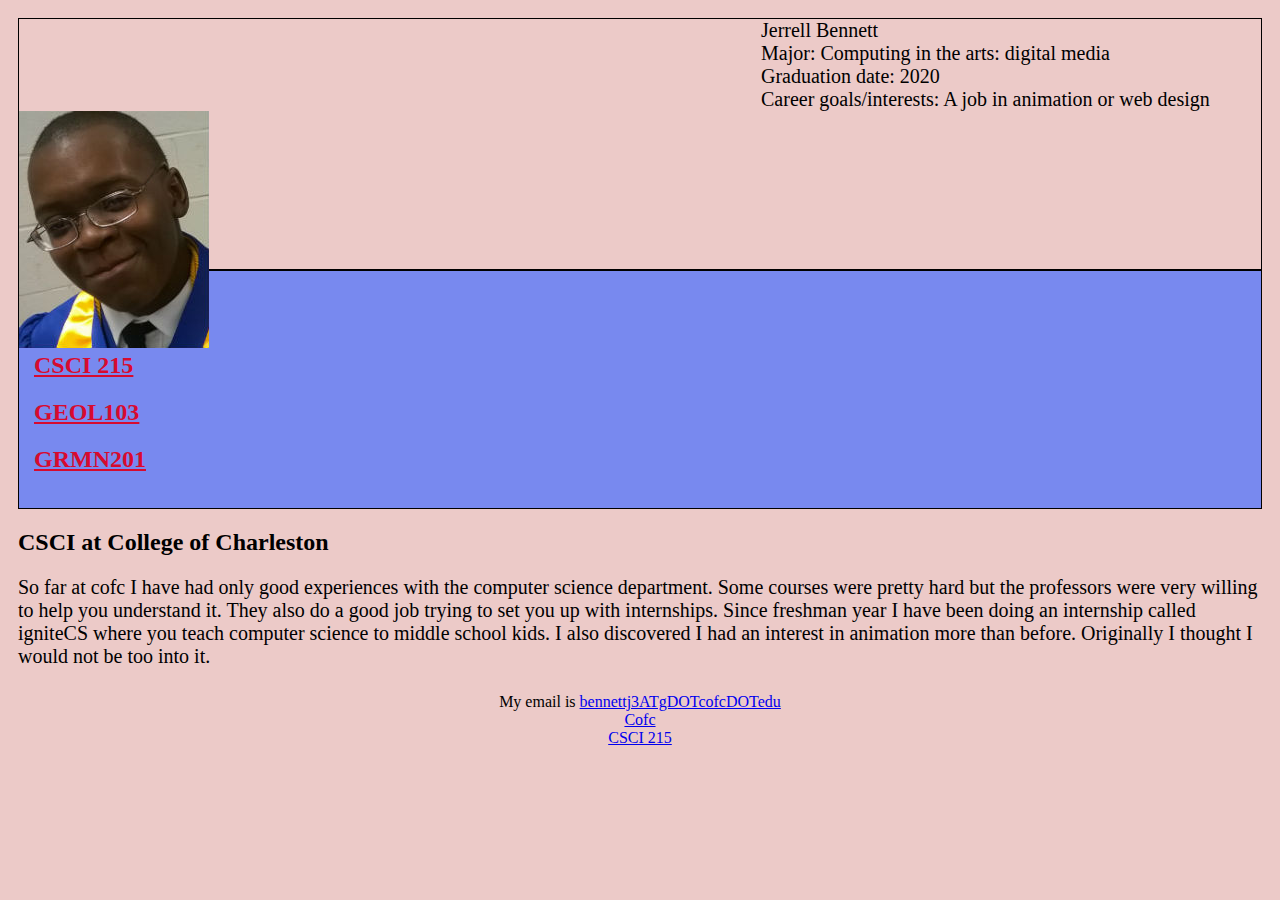
<file: Portfolio/index.html>
<!DOCTYPE html>
<html lang="en">
<head>
<title> Portfolio </title>
<meta charset="utf-8">
<link href="styling.css" rel="stylesheet">
</head>
<body>
        <header>
                <div id="righter">
                    Jerrell Bennett 
                    <br>
                    Major: Computing in the arts: digital media
                    <br>
                    Graduation date: 2020
                    <br>
                    Career goals/interests: A job in animation or web design
                </div>
            
                <div id="lefter">
                    <img src="headshot.jpg" alt="Me">
                </div>
            </header>
<section>
<div id="wrapper">
    <div id="constricter">
        <a href="page1/csci215.html"> <h2> CSCI 215 </h2></a>
        <a href="page2/geology.html"> <h2> GEOL103 </h2></a>
        <a href="page3/german.html"> <h2> GRMN201 </h2> </a>
    </div>
</div>
</section>
<h2> CSCI at College of Charleston </h2>
    <p> So far at cofc I have had only good experiences with the computer science department. Some courses were pretty hard but the professors were very willing to help you understand it. They also do a good job trying to set you up with internships. Since freshman year I have been doing an internship called igniteCS where you teach computer science to middle school kids. I also discovered I had an interest in animation more than before. Originally I thought I would not be too into it. </p>

<footer>
    My email is <a href="mailto:bennettj3@g.cofc.edu"> bennettj3ATgDOTcofcDOTedu </a><br>
    <a href="http://www.cofc.edu/"> Cofc </a> <br>
    <a href="https://github.com/CSCI-215-WebsiteProgramming"> CSCI 215 </a>
</footer>  
</body> 
 
</html>
</file>
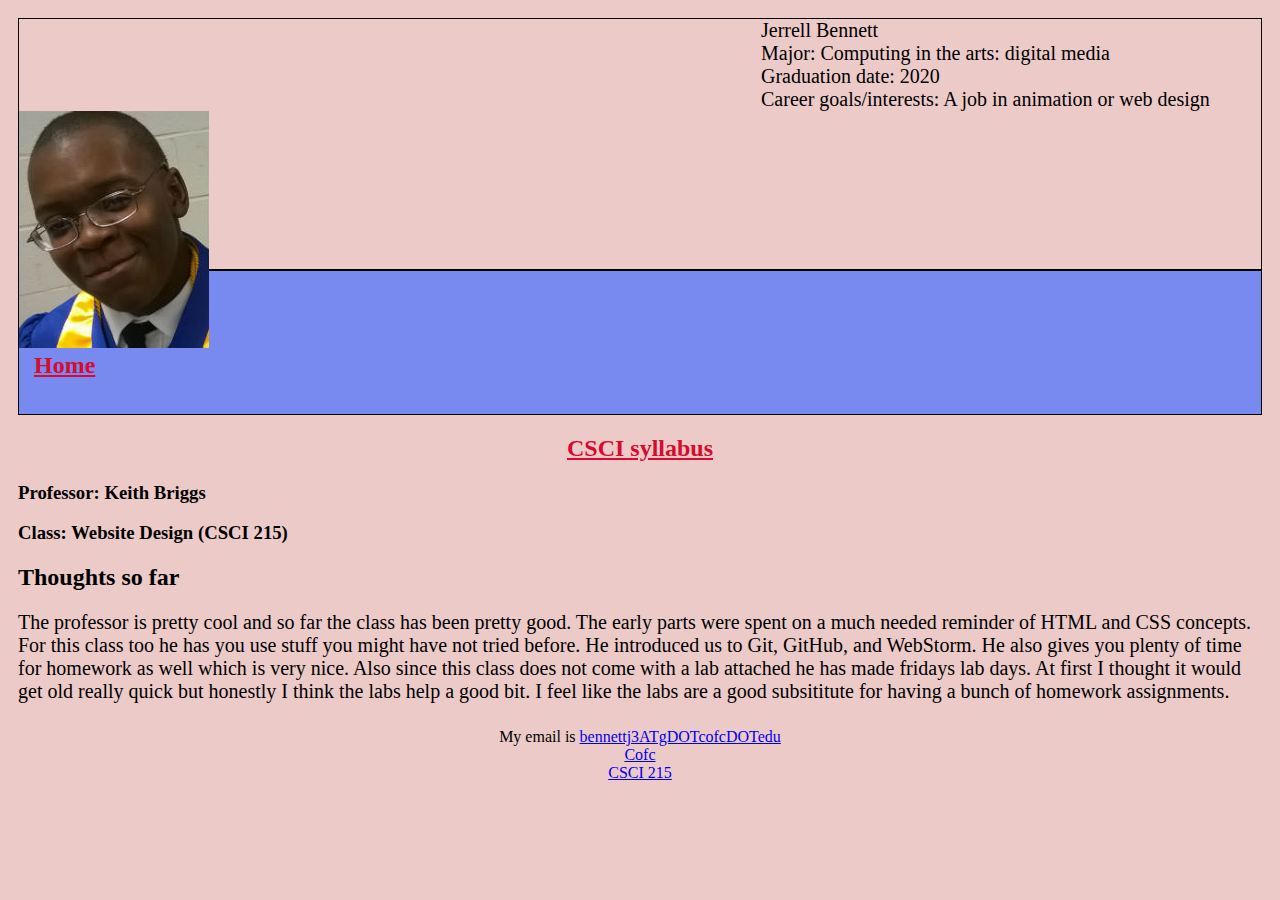
<file: Portfolio/page1/csci215.html>
<!DOCTYPE html>
<html lang="en">
<head>
<title> CSCI 215 </title>
<meta charset="utf-8">
<link href="styling.css" rel="stylesheet">
</head>
<body>
    <header>
        <div id="righter">
            Jerrell Bennett 
            <br>
            Major: Computing in the arts: digital media
            <br>
            Graduation date: 2020
            <br>
            Career goals/interests: A job in animation or web design
            </div>
            
            <div id="lefter">
            <img src="headshot.jpg" alt="mercy">
            </div>
    </header>
<section>
    <div id="wrapper">
        <div id="constricter2">
            <a href="../index.html"> <h2> Home </h2></a>
        </div>   
    </div>
    
    <div class="syllabi">
        <h2><a href="csci.pdf" target="_blank"> CSCI syllabus </a></h2>
    </div>
</section>
<h3> Professor: Keith Briggs </h3>
<h3> Class: Website Design (CSCI 215)</h3>
<h2> Thoughts so far </h2>
    <p> The professor is pretty cool and so far the class has been pretty good. The early parts were spent on a much needed reminder of HTML and CSS concepts. For this class too he has you use stuff you might have not tried before. He introduced us to Git, GitHub, and WebStorm. He also gives you plenty of time for homework as well which is very nice. Also since this class does not come with a lab attached he has made fridays lab days. At first I thought it would get old really quick but honestly I think the labs help a good bit. I feel like the labs are a good subsititute for having a bunch of homework assignments. </p>

<footer>
    My email is <a href="mailto:bennettj3@g.cofc.edu"> bennettj3ATgDOTcofcDOTedu </a><br>
    <a href="http://www.cofc.edu/"> Cofc </a> <br>
    <a href="https://github.com/CSCI-215-WebsiteProgramming"> CSCI 215 </a>
</footer>
</body> 
</html>
</file>
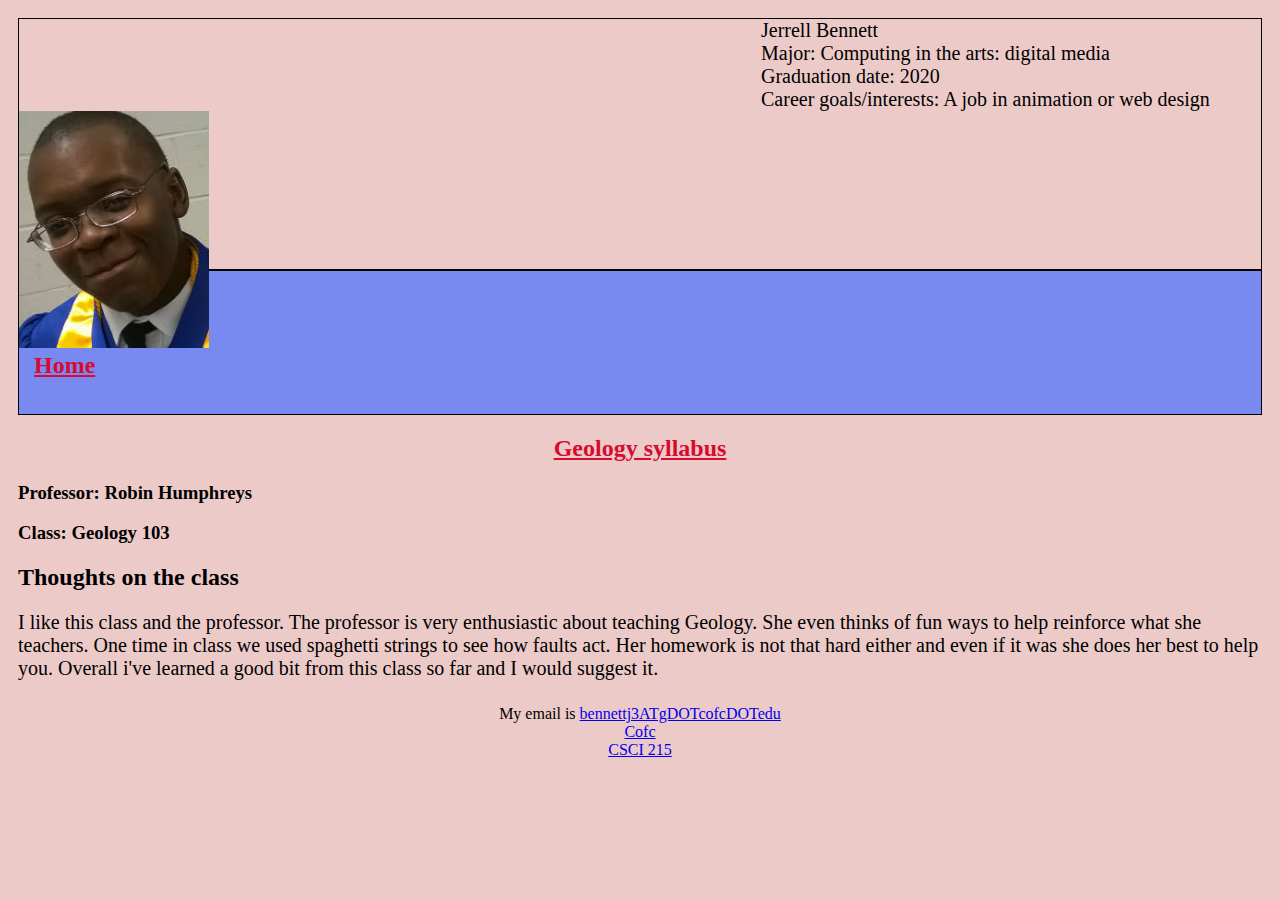
<file: Portfolio/page2/geology.html>
<!DOCTYPE html>
<html lang="en">
<head>
<title> Geology 103 </title>
<meta charset="utf-8">
<link href="styling.css" rel="stylesheet">
</head>
<body>
    <header>
       <div id="righter">
        Jerrell Bennett 
        <br>
        Major: Computing in the arts: digital media
        <br>
        Graduation date: 2020
        <br>
        Career goals/interests: A job in animation or web design
        </div>
            
        <div id="lefter">
        <img src="headshot.jpg" alt="Me">
        </div>
    </header>
<section>
    <div id="wrapper">
        <div id="constricter2">
            <a href="../index.html"> <h2> Home </h2></a>
        </div>
    </div>

    <div class="syllabi">
        <h2><a href="geo.pdf" target="_blank"> Geology syllabus </a></h2>
    </div>
</section>
<h3> Professor: Robin Humphreys </h3>
<h3> Class: Geology 103 </h3>
<h2> Thoughts on the class </h2>
    <p> I like this class and the professor. The professor is very enthusiastic about teaching Geology. She even thinks of fun ways to help reinforce what she teachers. One time in class we used spaghetti strings to see how faults act. Her homework is not that hard either and even if it was she does her best to help you. Overall i've learned a good bit from this class so far and I would suggest it. </p>
<footer>
    My email is <a href="mailto:bennettj3@g.cofc.edu"> bennettj3ATgDOTcofcDOTedu </a><br>
    <a href="http://www.cofc.edu/"> Cofc </a> <br>
    <a href="https://github.com/CSCI-215-WebsiteProgramming"> CSCI 215 </a>
</footer>  
</body>   
</html>
</file>
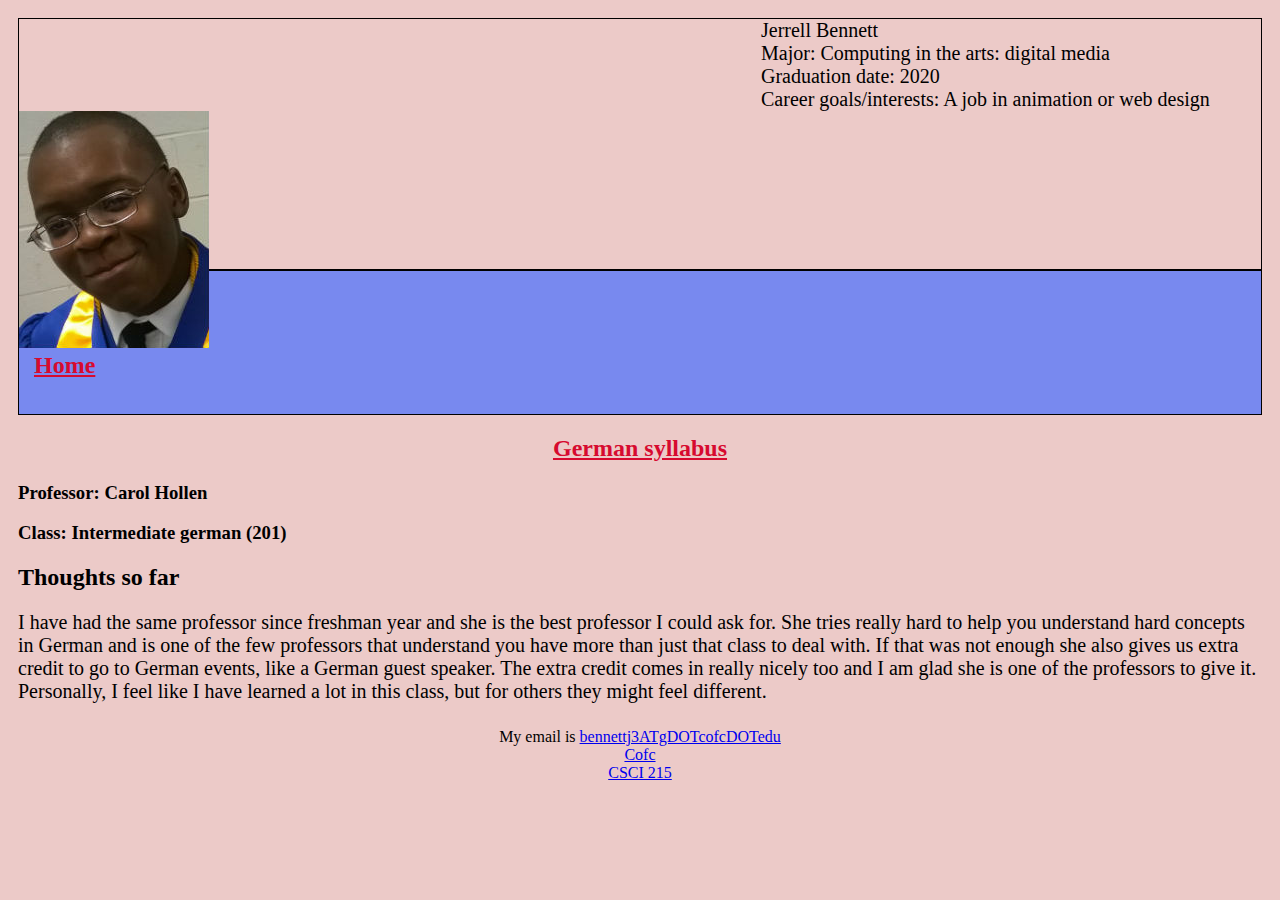
<file: Portfolio/page3/german.html>
<!DOCTYPE html>
<html lang="en">
<head>
<title> German 201 </title>
<meta charset="utf-8">
<link href="styling.css" rel="stylesheet">
</head>
<body>
    <header>
        <div id="righter">
            Jerrell Bennett 
            <br>
            Major: Computing in the arts: digital media
            <br>
            Graduation date: 2020
            <br>
            Career goals/interests: A job in animation or web design
            </div>
            
        <div id="lefter">
            <img src="headshot.jpg" alt="Me">
        </div>
     </header>
<section>
    <div id="wrapper">
        <div id="constricter2">
            <h2><a href="../index.html"> Home </a></h2>
        </div>
    </div>

    <div class="syllabi">
        <h2><a href="grmn.doc" target="_blank"> German syllabus </a></h2>
    </div>
</section>
<h3> Professor: Carol Hollen </h3>
<h3> Class: Intermediate german (201) </h3>
<h2> Thoughts so far </h2>
    <p> I have had the same professor since freshman year and she is the best professor I could ask for. She tries really hard to help you understand hard concepts in German and is one of the few professors that understand you have more than just that class to deal with. If that was not enough she also gives us extra credit to go to German events, like a German guest speaker. The extra credit comes in really nicely too and I am glad she is one of the professors to give it. Personally, I feel like I have learned a lot in this class, but for others they might feel different. </p>
<footer>    
    My email is <a href="mailto:bennettj3@g.cofc.edu"> bennettj3ATgDOTcofcDOTedu </a><br>        
    <a href="http://www.cofc.edu/"> Cofc </a> <br>        
    <a href="https://github.com/CSCI-215-WebsiteProgramming"> CSCI 215 </a>
</footer>
</body>   
</html>
</file>
<file: Portfolio/styling.css>
header {
    border: 1px solid black;
    padding-bottom: 250px;
}

#lefter {
    float: left;
    width: 750px;
}

#righter {
    float: right;
    width: 500px;
    font-size: 20px;
}

body {
    background-color: #ECCAC8;
    padding: 10px;
}

p {
    font-size: 20px;
}

#wrapper {
    background-color: #7889EF;
    padding: 5px;
    border: 1px solid black;
}

#wrapper a:hover {
    color: #A9605B;
}

#wrapper a {
    color: #D70A2F;
}

#constricter {
    width: 125px;
    padding: 10px;
}

#constricter a:hover {
    color: #A9605B;
}

#constricter a {
    color: #D70A2F;
}

#constricter2 {
    width: 65px;
    padding: 10px;
}

#constricter2 a:hover {
    color: #A9605B;
}

#constricter2 a {
    color: #D70A2F;
}

.syllabi {
    text-align: center;
}

.syllabi a {
    color: #D70A2F;
}

.syllabi a:hover {
    color: #3144BA;
}

footer {
    text-align: center;
    padding: 5px;
}

@media screen and (min-width: 1024px) {
    body {
        font-size: 100%;
    }
}
</file>
<file: Portfolio/page1/styling.css>
header {
    border: 1px solid black;
    padding-bottom: 250px;
}

#lefter {
    float: left;
    width: 750px;
}

#righter {
    float: right;
    width: 500px;
    font-size: 20px;
}

body {
    background-color: #ECCAC8;
    padding: 10px;
}

p {
    font-size: 20px;
}

#wrapper {
    background-color: #7889EF;
    padding: 5px;
    border: 1px solid black;
}

#wrapper a:hover {
    color: #A9605B;
}

#wrapper a {
    color: #D70A2F;
}

#constricter {
    width: 125px;
    padding: 10px;
}

#constricter a:hover {
    color: #A9605B;
}

#constricter a {
    color: #D70A2F;
}

#constricter2 {
    width: 65px;
    padding: 10px;
}

#constricter2 a:hover {
    color: #A9605B;
}

#constricter2 a {
    color: #D70A2F;
}

.syllabi {
    text-align: center;
}

.syllabi a {
    color: #D70A2F;
}

.syllabi a:hover {
    color: #3144BA;
}

footer {
    text-align: center;
    padding: 5px;
}

@media screen and (min-width: 1024px) {
    body {
        font-size: 100%;
    }
}
</file>
<file: Portfolio/page2/styling.css>
header {
    border: 1px solid black;
    padding-bottom: 250px;
}

#lefter {
    float: left;
    width: 750px;
}

#righter {
    float: right;
    width: 500px;
    font-size: 20px;
}

body {
    background-color: #ECCAC8;
    padding: 10px;
}

p {
    font-size: 20px;
}

#wrapper {
    background-color: #7889EF;
    padding: 5px;
    border: 1px solid black;
}

#wrapper a:hover {
    color: #A9605B;
}

#wrapper a {
    color: #D70A2F;
}

#constricter {
    width: 125px;
    padding: 10px;
}

#constricter a:hover {
    color: #A9605B;
}

#constricter a {
    color: #D70A2F;
}

#constricter2 {
    width: 65px;
    padding: 10px;
}

#constricter2 a:hover {
    color: #A9605B;
}

#constricter2 a {
    color: #D70A2F;
}

.syllabi {
    text-align: center;
}

.syllabi a {
    color: #D70A2F;
}

.syllabi a:hover {
    color: #3144BA;
}

footer {
    text-align: center;
    padding: 5px;
}

@media screen and (min-width: 1024px) {
    body {
        font-size: 100%;
    }
}
</file>
<file: Portfolio/page3/styling.css>
header {
    border: 1px solid black;
    padding-bottom: 250px;
}

#lefter {
    float: left;
    width: 750px;
}

#righter {
    float: right;
    width: 500px;
    font-size: 20px;
}

body {
    background-color: #ECCAC8;
    padding: 10px;
}

p {
    font-size: 20px;
}

#wrapper {
    background-color: #7889EF;
    padding: 5px;
    border: 1px solid black;
}

#wrapper a:hover {
    color: #A9605B;
}

#wrapper a {
    color: #D70A2F;
}

#constricter {
    width: 125px;
    padding: 10px;
}

#constricter a:hover {
    color: #A9605B;
}

#constricter a {
    color: #D70A2F;
}

#constricter2 {
    width: 65px;
    padding: 10px;
}

#constricter2 a:hover {
    color: #A9605B;
}

#constricter2 a {
    color: #D70A2F;
}

.syllabi {
    text-align: center;
}

.syllabi a {
    color: #D70A2F;
}

.syllabi a:hover {
    color: #3144BA;
}

footer {
    text-align: center;
    padding: 5px;
}

@media screen and (min-width: 1024px) {
    body {
        font-size: 100%;
    }
}
</file>
